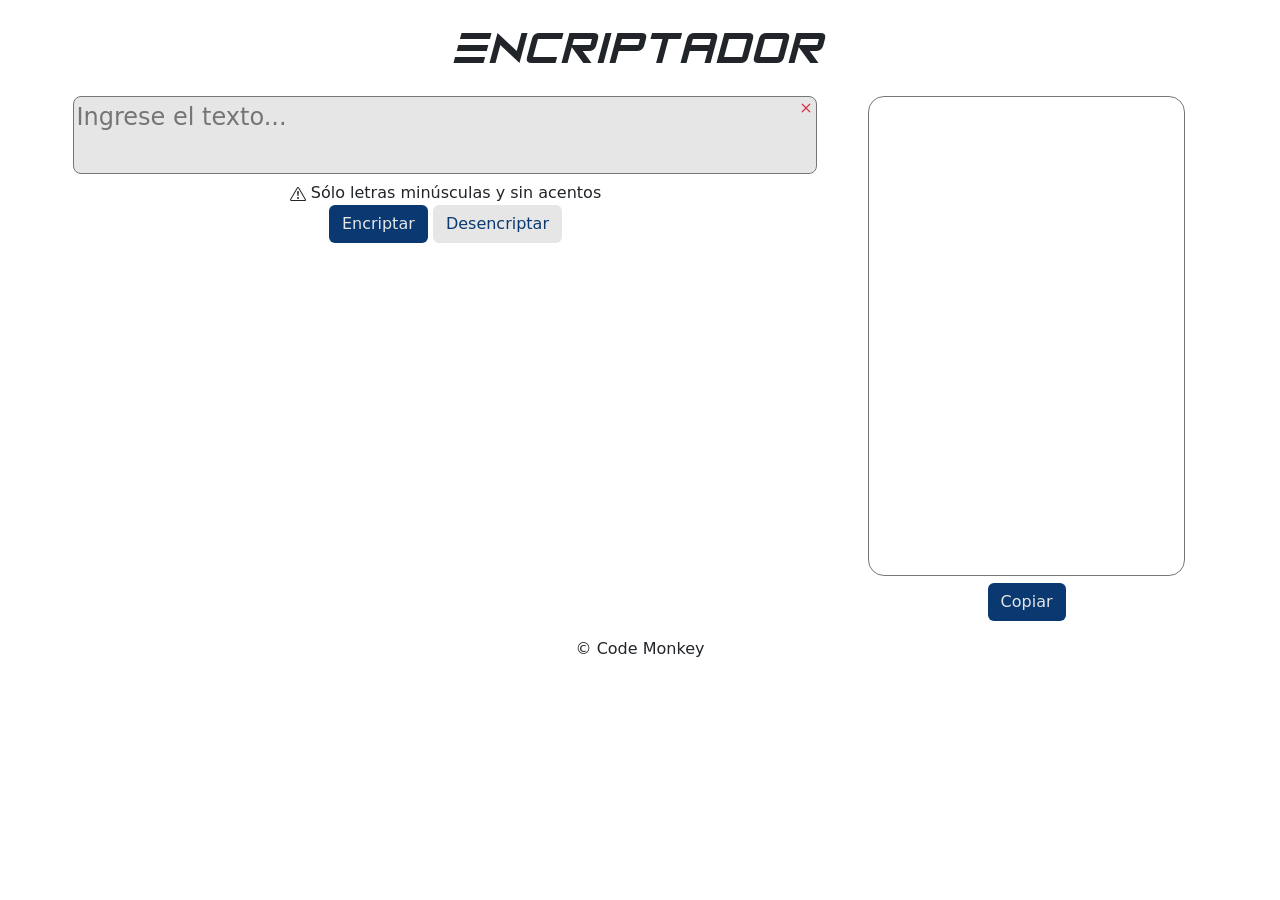
<file: index.html>
<!DOCTYPE html>
<html>
    <head>
        <meta charset="utf-8">
        <meta http-equiv="X-UA-Compatible" content="IE=edge">
        <title></title>
        <meta name="description" content="">
        <meta name="viewport" content="width=device-width, initial-scale=1">
        <link rel="stylesheet" href="./estilo.css">
        <link href="https://cdn.jsdelivr.net/npm/bootstrap@5.3.0/dist/css/bootstrap.min.css" rel="stylesheet" integrity="sha384-9ndCyUaIbzAi2FUVXJi0CjmCapSmO7SnpJef0486qhLnuZ2cdeRhO02iuK6FUUVM" crossorigin="anonymous">
    </head>
    <body>

        <main class="">

            <div class="title-container position-relative">
    
                <div class="header-container position-absolute top-50 start-50 translate-middle">
                    <p>Encriptador</p>
                </div>
            </div>

            <section class="text_areas">

                <div class="entrada">

                    <div class="textarea-container container position-relative">

                        <textarea name="text_area_1" id="text_in"  class="text_area entrada_texto" placeholder="Ingrese el texto..."></textarea>

                        <button type="button" id="borrar" class="btn btn-borrar position-absolute end-0 top-25 mt-2">
                            <svg xmlns="http://www.w3.org/2000/svg" width="20" height="20" fill="currentColor" class="bi bi-x x" viewBox="0 0 16 16">
                            <path d="M4.646 4.646a.5.5 0 0 1 .708 0L8 7.293l2.646-2.647a.5.5 0 0 1 .708.708L8.707 8l2.647 2.646a.5.5 0 0 1-.708.708L8 8.707l-2.646 2.647a.5.5 0 0 1-.708-.708L7.293 8 4.646 5.354a.5.5 0 0 1 0-.708z"/>
                        </svg></button>
                    </div>

                    <div class="condicion">
                        <svg xmlns="http://www.w3.org/2000/svg" width="16" height="16" fill="currentColor" class="bi bi-exclamation-triangle" viewBox="0 0 16 16">
                            <path d="M7.938 2.016A.13.13 0 0 1 8.002 2a.13.13 0 0 1 .063.016.146.146 0 0 1 .054.057l6.857 11.667c.036.06.035.124.002.183a.163.163 0 0 1-.054.06.116.116 0 0 1-.066.017H1.146a.115.115 0 0 1-.066-.017.163.163 0 0 1-.054-.06.176.176 0 0 1 .002-.183L7.884 2.073a.147.147 0 0 1 .054-.057zm1.044-.45a1.13 1.13 0 0 0-1.96 0L.165 13.233c-.457.778.091 1.767.98 1.767h13.713c.889 0 1.438-.99.98-1.767L8.982 1.566z"/>
                            <path d="M7.002 12a1 1 0 1 1 2 0 1 1 0 0 1-2 0zM7.1 5.995a.905.905 0 1 1 1.8 0l-.35 3.507a.552.552 0 0 1-1.1 0L7.1 5.995z"/>
                        </svg>
                        Sólo letras minúsculas y sin acentos
                    </div>

                    <div class="" role="group">
                        <button type="button" id="boton_encriptar" class="btn-azul btn">Encriptar</button>
                        <button type="button" id="boton_desencriptar" class="btn btn-blanco">Desencriptar</button>
                    </div>

                </div>

                <div class="salida">
                    <textarea name="text_area_2" id="text_out"  class="text_area salida_texto"></textarea>
                    <br>
                    <button id="copiar" class="btn btn-azul">Copiar</button>
                </div>
            </section>

        </main>


        <footer class="copyright">&copy Code Monkey</footer>


        <script src="./encriptador.js"></script>
        <script src="https://cdn.jsdelivr.net/npm/bootstrap@5.3.3/dist/js/bootstrap.bundle.min.js" integrity="sha384-YvpcrYf0tY3lHB60NNkmXc5s9fDVZLESaAA55NDzOxhy9GkcIdslK1eN7N6jIeHz" crossorigin="anonymous"></script>
    </body>
</html>
</file>
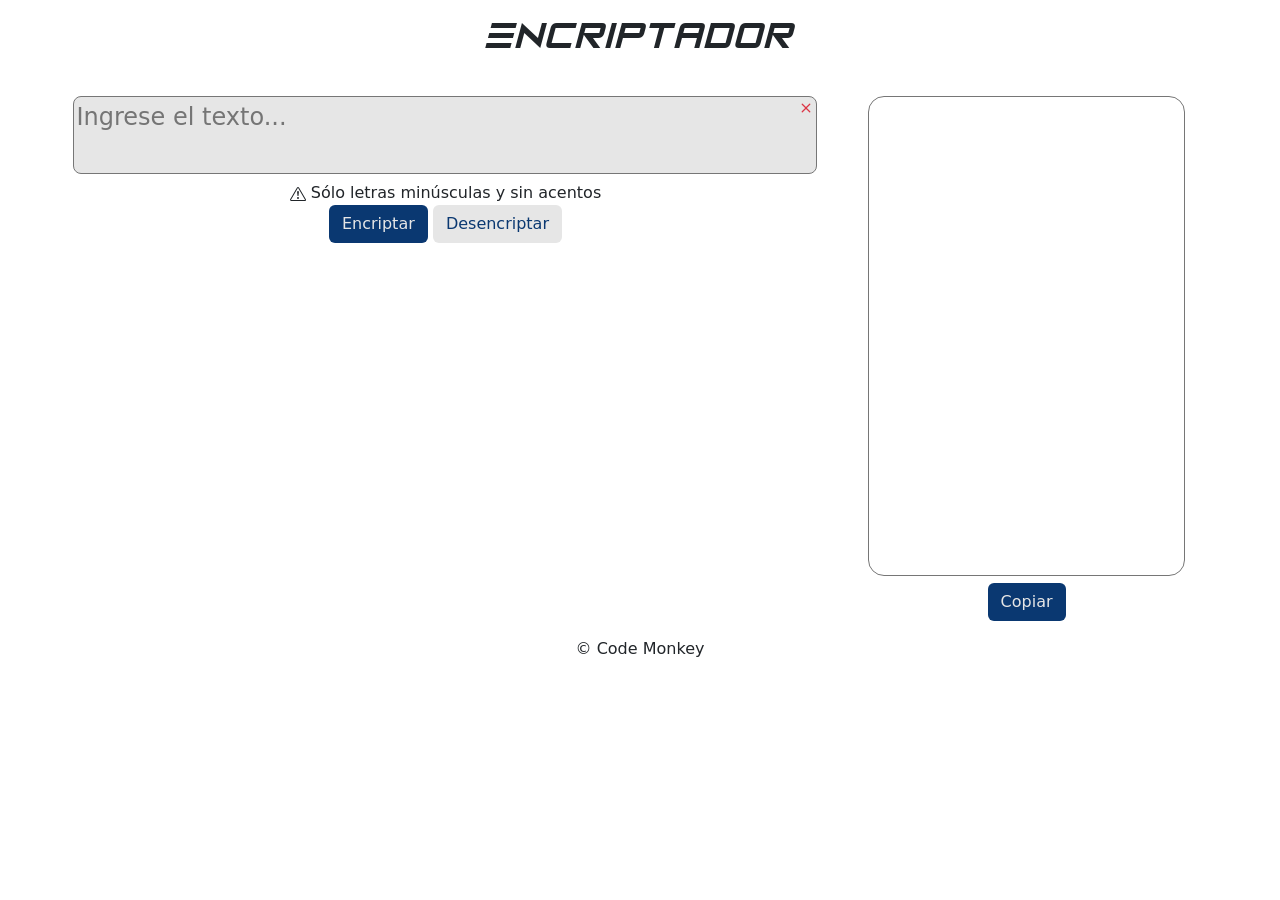
<file: encriptador.html>
<!DOCTYPE html>
<html>
    <head>
        <meta charset="utf-8">
        <meta http-equiv="X-UA-Compatible" content="IE=edge">
        <title></title>
        <meta name="description" content="">
        <meta name="viewport" content="width=device-width, initial-scale=1">
        <link rel="stylesheet" href="./estilo.css">
        <link href="https://cdn.jsdelivr.net/npm/bootstrap@5.3.0/dist/css/bootstrap.min.css" rel="stylesheet" integrity="sha384-9ndCyUaIbzAi2FUVXJi0CjmCapSmO7SnpJef0486qhLnuZ2cdeRhO02iuK6FUUVM" crossorigin="anonymous">
    </head>
    <body>

        <main class="">

            <div class="title-container position-relative">
    
                <div class="header-container position-absolute top-50 start-50 translate-middle">
                    <h1>Encriptador</h1>
                </div>
            </div>

            <section class="text_areas">

                <div class="entrada">

                    <div class="textarea-container container position-relative">

                        <textarea name="text_area_1" id="text_in"  class="text_area entrada_texto" placeholder="Ingrese el texto..."></textarea>

                        <button type="button" id="borrar" class="btn btn-borrar position-absolute end-0 top-25 mt-2">
                            <svg xmlns="http://www.w3.org/2000/svg" width="20" height="20" fill="currentColor" class="bi bi-x x" viewBox="0 0 16 16">
                            <path d="M4.646 4.646a.5.5 0 0 1 .708 0L8 7.293l2.646-2.647a.5.5 0 0 1 .708.708L8.707 8l2.647 2.646a.5.5 0 0 1-.708.708L8 8.707l-2.646 2.647a.5.5 0 0 1-.708-.708L7.293 8 4.646 5.354a.5.5 0 0 1 0-.708z"/>
                        </svg></button>
                    </div>

                    <div class="condicion">
                        <svg xmlns="http://www.w3.org/2000/svg" width="16" height="16" fill="currentColor" class="bi bi-exclamation-triangle" viewBox="0 0 16 16">
                            <path d="M7.938 2.016A.13.13 0 0 1 8.002 2a.13.13 0 0 1 .063.016.146.146 0 0 1 .054.057l6.857 11.667c.036.06.035.124.002.183a.163.163 0 0 1-.054.06.116.116 0 0 1-.066.017H1.146a.115.115 0 0 1-.066-.017.163.163 0 0 1-.054-.06.176.176 0 0 1 .002-.183L7.884 2.073a.147.147 0 0 1 .054-.057zm1.044-.45a1.13 1.13 0 0 0-1.96 0L.165 13.233c-.457.778.091 1.767.98 1.767h13.713c.889 0 1.438-.99.98-1.767L8.982 1.566z"/>
                            <path d="M7.002 12a1 1 0 1 1 2 0 1 1 0 0 1-2 0zM7.1 5.995a.905.905 0 1 1 1.8 0l-.35 3.507a.552.552 0 0 1-1.1 0L7.1 5.995z"/>
                        </svg>
                        Sólo letras minúsculas y sin acentos
                    </div>

                    <div class="" role="group">
                        <button type="button" id="boton_encriptar" class="btn-azul btn">Encriptar</button>
                        <button type="button" id="boton_desencriptar" class="btn btn-blanco">Desencriptar</button>
                    </div>

                </div>

                <div class="salida">
                    <textarea name="text_area_2" id="text_out"  class="text_area salida_texto"></textarea>
                    <br>
                    <button id="copiar" class="btn btn-azul">Copiar</button>
                </div>
            </section>

        </main>


        <footer class="copyright">&copy Code Monkey</footer>


        <script src="./encriptador.js"></script>
        <script src="https://cdn.jsdelivr.net/npm/bootstrap@5.3.3/dist/js/bootstrap.bundle.min.js" integrity="sha384-YvpcrYf0tY3lHB60NNkmXc5s9fDVZLESaAA55NDzOxhy9GkcIdslK1eN7N6jIeHz" crossorigin="anonymous"></script>
    </body>
</html>
</file>
<file: estilo.css>
@font-face {
    font-family: "MiFuente";
    src: url("./fonts/font.ttf") format("truetype");
}

.title-container {
    height: 5rem;
    text-align: center;
    justify-content: center;
    display: flex;
    font-family: 'MiFuente', sans-serif !important;
}

.header-container > p {
    margin-top: 2rem;
    font-size: 3rem;
}
    
.text_areas {
    width: 100%;
    text-align: center;
    display: block;
}

.entrada {
    width: 60%;
    display: inline-block;
    text-align: center;
    vertical-align: top;
}

.entrada_texto {
    background: #e6e6e6;
    font-size: 1.5rem;
    color: #0A3871;
    margin-top:1rem;
    width: 100%;
    resize: none;
    border-radius: 0.5rem;
}

textarea::-webkit-scrollbar{
    width: 0px;
}

.btn-borrar:active{
    border-color: transparent !important;
}

.x {
    color: rgb(220, 53, 69);
}



.salida {
    width: 30%;
    padding: 1rem;
    display: inline-block;
    text-align: center;
}

.salida_texto {
    border-radius: 1rem;
    min-height: 30rem;
    resize: none;
    width: 90%;
    font-family: 'Inter', sans-serif;
    font-size: 0.8rem;
    padding: 0.5rem;;
}

.botones {

    padding: 1rem;
}

.btn-azul {
    background-color: #0A3871 !important;
    color: #e6e6e6 !important;
}

.btn-blanco {
    background-color: #e6e6e6 !important;
    color: #0A3871 !important;
}


.copyright {
    text-align: center;
}

@media screen and (max-width: 426px) {

    .text_areas {
    width: 100%;
    display:flex;
    flex-direction: column;
    }

    .header-container > p {
    margin-top: 2rem;
    font-size: 2rem;
}

    .entrada {
        width: 100%;
        padding-bottom: 3rem;
    }

    .entrada_texto {
        min-height: 10rem;
    }

    .salida {
        width: 100%;
    }

    .salida_texto {
    width: 100%;
    border-radius: 1rem;
    min-height: 10rem;
    }

    .condicion {
        padding: 1rem 0;
    }
}


@media screen and (max-width: 1080px) {
    .text_areas {
        width: 100%;
        display: flex;
        flex-direction: column;
    }

    .entrada {
        width: 100%;
    }

    .entrada_texto {
        min-height: 10rem;
    }

    .salida {
        width: 100%;
    }
}
</file>
